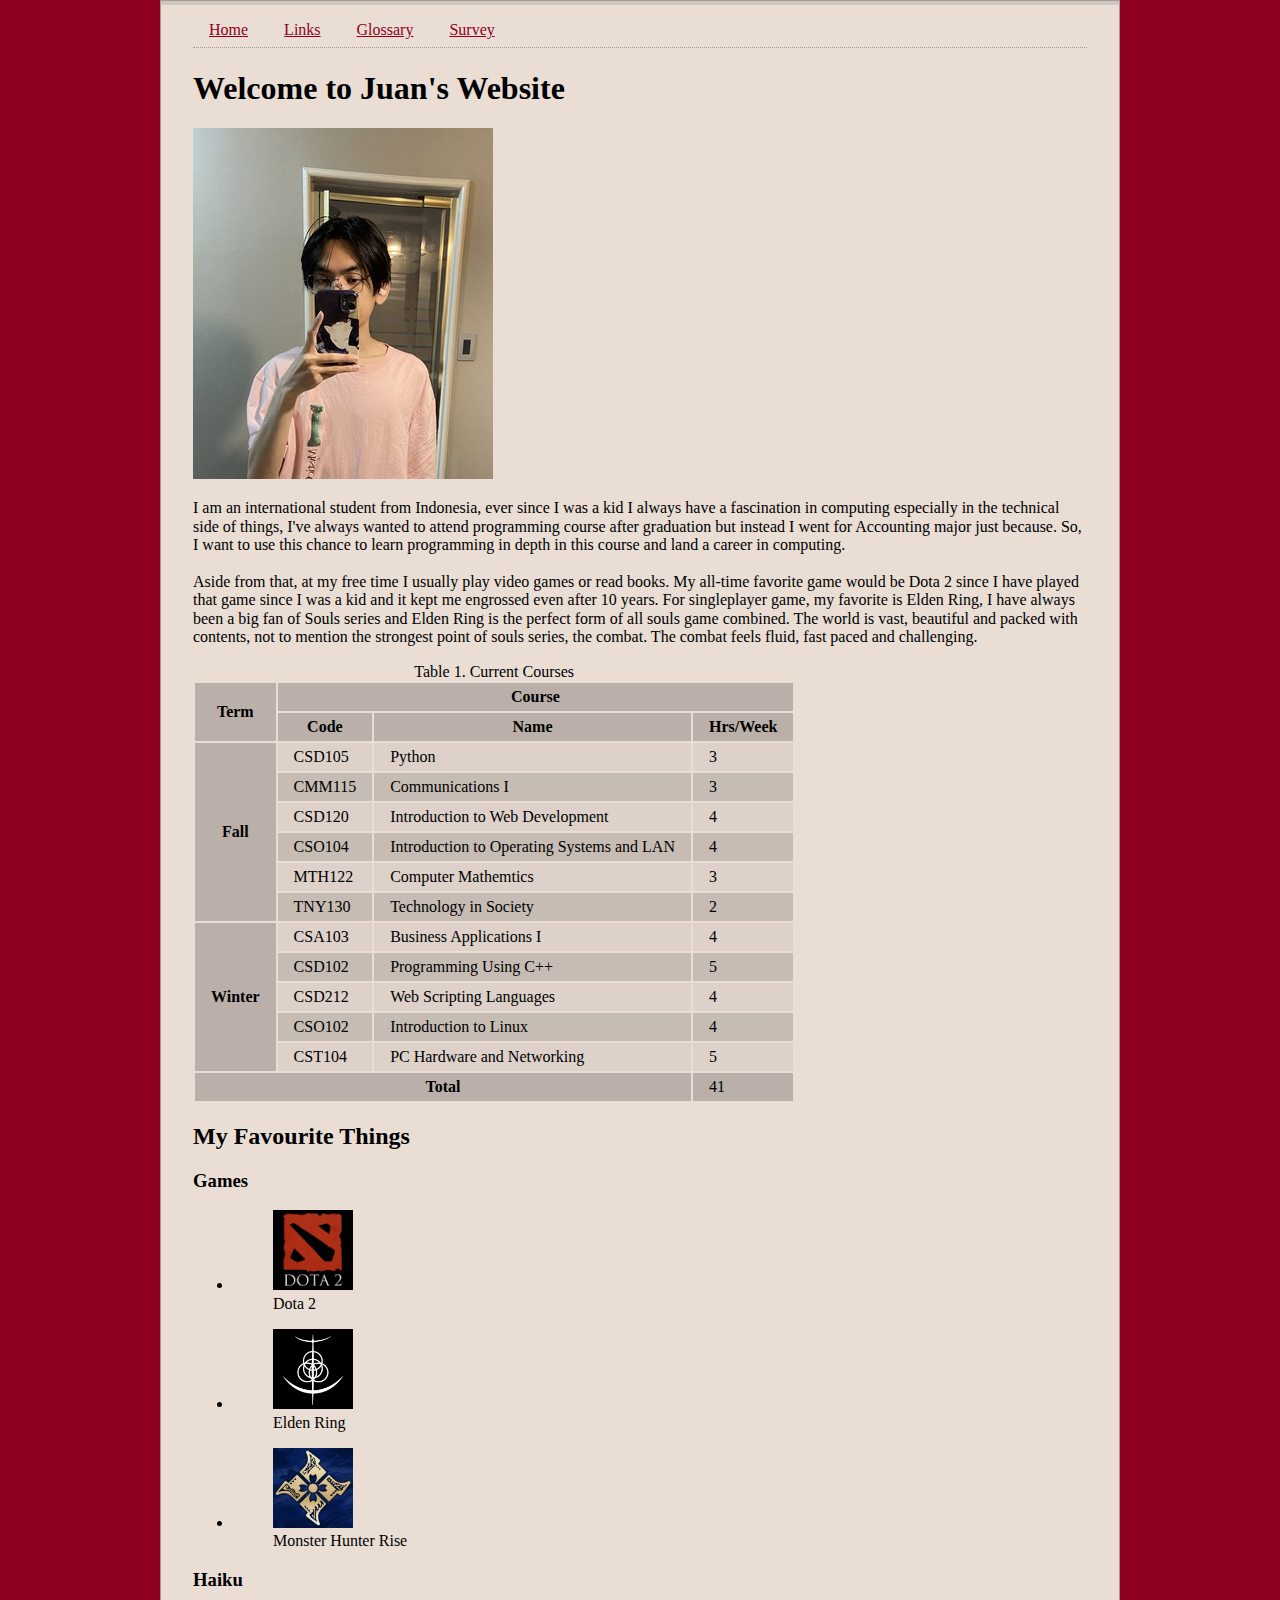
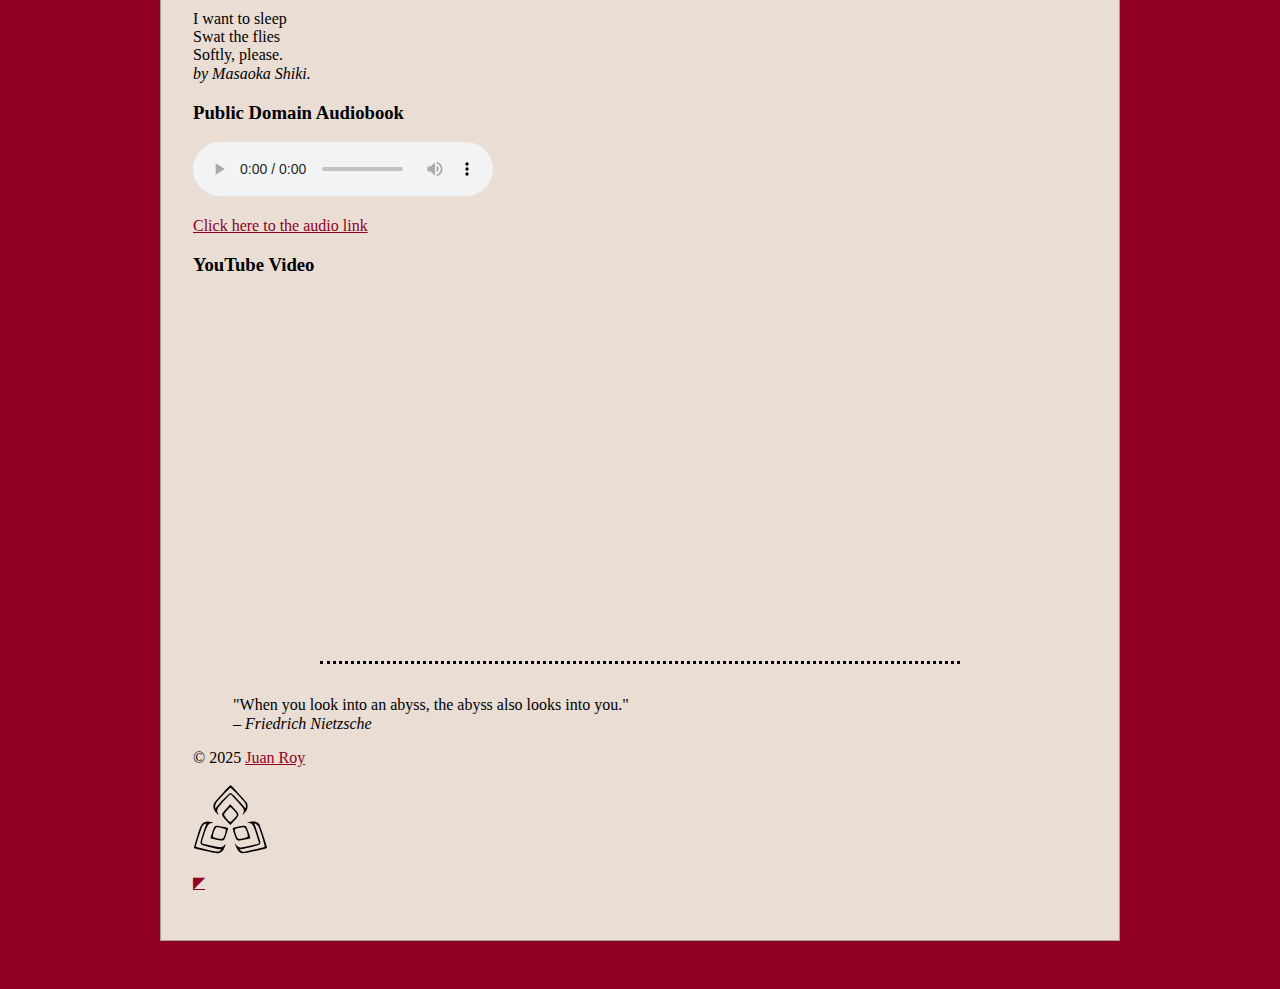
<file: site/index.html>
<!DOCTYPE html>
<html lang="en">

<head>
    <meta charset="utf-8">
    <meta name="author" content="Juan Roy">
    <title>CSD112</title>
    <link rel="icon" type="image/x-icon" href="assets/Lab-2/favicon.ico">
    <link href="styles/normalize.css" rel="stylesheet">
    <link href="styles/main.css" rel="stylesheet">
    <link href="https://fonts.googleapis.com/css2?family=Montserrat:ital,wght@0,100..900;1,100..900&display=swap"
        rel="stylesheet">
</head>

<body>
    <div class="width-wrap">
        <header id="top">
            <nav>
                <ul>
                    <li><a href="index.html">Home</a></li>
                    <li><a href="links.html">Links</a></li>
                    <li><a href="glossary.html">Glossary</a></li>
                    <li><a href="survey.html">Survey</a></li>
                </ul>
            </nav>
        </header>
        <main>
            <h1>Welcome to Juan's Website</h1>
            <a target="_blank" href="assets/Lab-3/Self-potrait.jpg">
                <img src="assets/Lab-3/Self-potrait_400.jpg" sizes="(max-width:500px) 150px, 300px" srcset="assets/Lab-3/Self-potrait_300.jpg 300w, 
                assets/Lab-3/Self-potrait_400.jpg 400w, 
                assets/Lab-3/Self-potrait_600.jpg 600w" alt="Self-potrait">
            </a>

            <p>I am an international student from Indonesia, ever since I was a kid I always have a fascination in
                computing especially
                in the technical side of things, I've always wanted to attend programming course after graduation but
                instead I went for
                Accounting major just because. So, I want to use this chance to learn programming in depth in this
                course and land a career
                in computing.<br>
                <br>
                Aside from that, at my free time I usually play video games or read books. My all-time favorite game
                would be Dota 2 since I
                have played that game since I was a kid and it kept me engrossed even after 10 years. For singleplayer
                game, my favorite is
                Elden Ring, I have always been a big fan of Souls series and Elden Ring is the perfect form of all souls
                game combined.
                The world is vast, beautiful and packed with contents, not to mention the strongest point of souls
                series, the combat.
                The combat feels fluid, fast paced and challenging.
            </p>
            <div id="making-a-table">
                <table>
                    <caption>Table 1. Current Courses</caption>
                    <thead>
                        <tr>
                            <th rowspan="2" scope="col">Term</th>
                            <th colspan="3" scope="col">Course</th>
                        </tr>
                        <tr>
                            <th scope="col">Code</th>
                            <th scope="col">Name</th>
                            <th scope="col">Hrs/Week</th>
                        </tr>
                    </thead>
                    <tbody>
                        <tr>
                            <th rowspan="6" scope="row">Fall</th>
                            <td>CSD105</td>
                            <td>Python</td>
                            <td>3</td>
                        </tr>
                        <tr>
                            <td>CMM115</td>
                            <td>Communications I</td>
                            <td>3</td>
                        </tr>
                        <tr>
                            <td>CSD120</td>
                            <td>Introduction to Web Development</td>
                            <td>4</td>
                        </tr>
                        <tr>
                            <td>CSO104</td>
                            <td>Introduction to Operating Systems and LAN</td>
                            <td>4</td>
                        </tr>
                        <tr>
                            <td>MTH122</td>
                            <td>Computer Mathemtics</td>
                            <td>3</td>
                        </tr>
                        <tr>
                            <td>TNY130</td>
                            <td>Technology in Society</td>
                            <td>2</td>
                        </tr>
                        <tr>
                            <th rowspan="5" scope="row">Winter</th>
                            <td>CSA103</td>
                            <td>Business Applications I</td>
                            <td>4</td>
                        </tr>
                        <tr>
                            <td>CSD102</td>
                            <td>Programming Using C++</td>
                            <td>5</td>
                        </tr>
                        <tr>
                            <td>CSD212</td>
                            <td>Web Scripting Languages</td>
                            <td>4</td>
                        </tr>
                        <tr>
                            <td>CSO102</td>
                            <td>Introduction to Linux</td>
                            <td>4</td>
                        </tr>
                        <tr>
                            <td>CST104</td>
                            <td>PC Hardware and Networking</td>
                            <td>5</td>
                        </tr>
                    </tbody>
                    <tfoot>
                        <tr>
                            <th colspan="3" scope="row">Total</th>
                            <td>41</td>
                        </tr>
                    </tfoot>
                </table>
            </div>
            <h2>My Favourite Things</h2>
            <h3>Games</h3>
            <ul>
                <li>
                    <figure>
                        <a target="_blank" href="https://www.dota2.com/home"><img src="assets/Lab-2/dotalogo.jpg"
                                alt="Dota 2 Logo" width="80"></a>
                        <figcaption>Dota 2</figcaption>
                    </figure>
                </li>
                <li>
                    <figure>
                        <a target="_blank" href="https://en.bandainamcoent.eu/elden-ring/elden-ring"><img
                                src="assets/Lab-2/erlogo.png" alt="Elden Ring Logo" width="80"></a>
                        <figcaption>Elden Ring</figcaption>
                    </figure>
                </li>
                <li>
                    <figure>
                        <a target="_blank" href="https://www.monsterhunter.com/rise/us/"><img
                                src="assets/Lab-2/mhrlogo.jpg" alt="Monster Hunter Rise Logo" width="80"></a>
                        <figcaption>Monster Hunter Rise</figcaption>
                    </figure>
                </li>
            </ul>
            <h3>Haiku</h3>
            <p>
                I want to sleep<br>
                Swat the flies<br>
                Softly, please.<br>
                <cite>by <span class="author">Masaoka Shiki.</span></cite>
            </p>
            <h3>Public Domain Audiobook</h3>
            <audio controls>
                <source
                    src="https://ia600307.us.archive.org/19/items/asongofautumn_2412.poem_librivox/songofautumn_clough_ar_64kb.mp3"
                    type="audio/mp3">
                <p>Use the link below if your browser doesn't support audio player</p>
            </audio>
            <p><a
                    href="https://ia800307.us.archive.org/19/items/asongofautumn_2412.poem_librivox/songofautumn_clough_ar_64kb.mp3">Click
                    here to the audio link</a></p>
            <h3>YouTube Video</h3>
            <iframe width="560" height="315" src="https://www.youtube.com/embed/zgXgkpu7pkg?si=eiGMAyhQZTMLk8VU"
                title="YouTube video player" frameborder="0"
                allow="accelerometer; autoplay; clipboard-write; encrypted-media; gyroscope; picture-in-picture; web-share"
                referrerpolicy="strict-origin-when-cross-origin" allowfullscreen></iframe>
        </main>
        <footer>
            <hr>
            <blockquote>
                "When you look into an abyss, the abyss also looks into you."<br>
                <cite><span class="author">&ndash; Friedrich Nietzsche</span></cite>
            </blockquote>
            <p>&copy; 2025 <a href="mailto:24032090@saultcollege.ca?subject=Message%20from%20CSD112%20Website">Juan
                    Roy</a>
            </p>
            <picture>
                <source srcset="assets/Lab-3/sc-logo/sc-logo.svg" type="image/svg+xml">
                <img src="assets/Lab-3/sc-logo/sc-logo.png" width="75"
                    srcset="assets/Lab-3/sc-logo/sc-logo.png, assets/Lab-3/sc-logo/sc-logo_105.png 2x, assets/Lab-3/sc-logo/sc-logo_140.png 3x"
                    alt="Sault College Logo">
            </picture>
        </footer>
        <p><a href="#top" title="Back to Top">◤</a></p>
    </div>
</body>
<!--Found me!-->

</html>
</file>
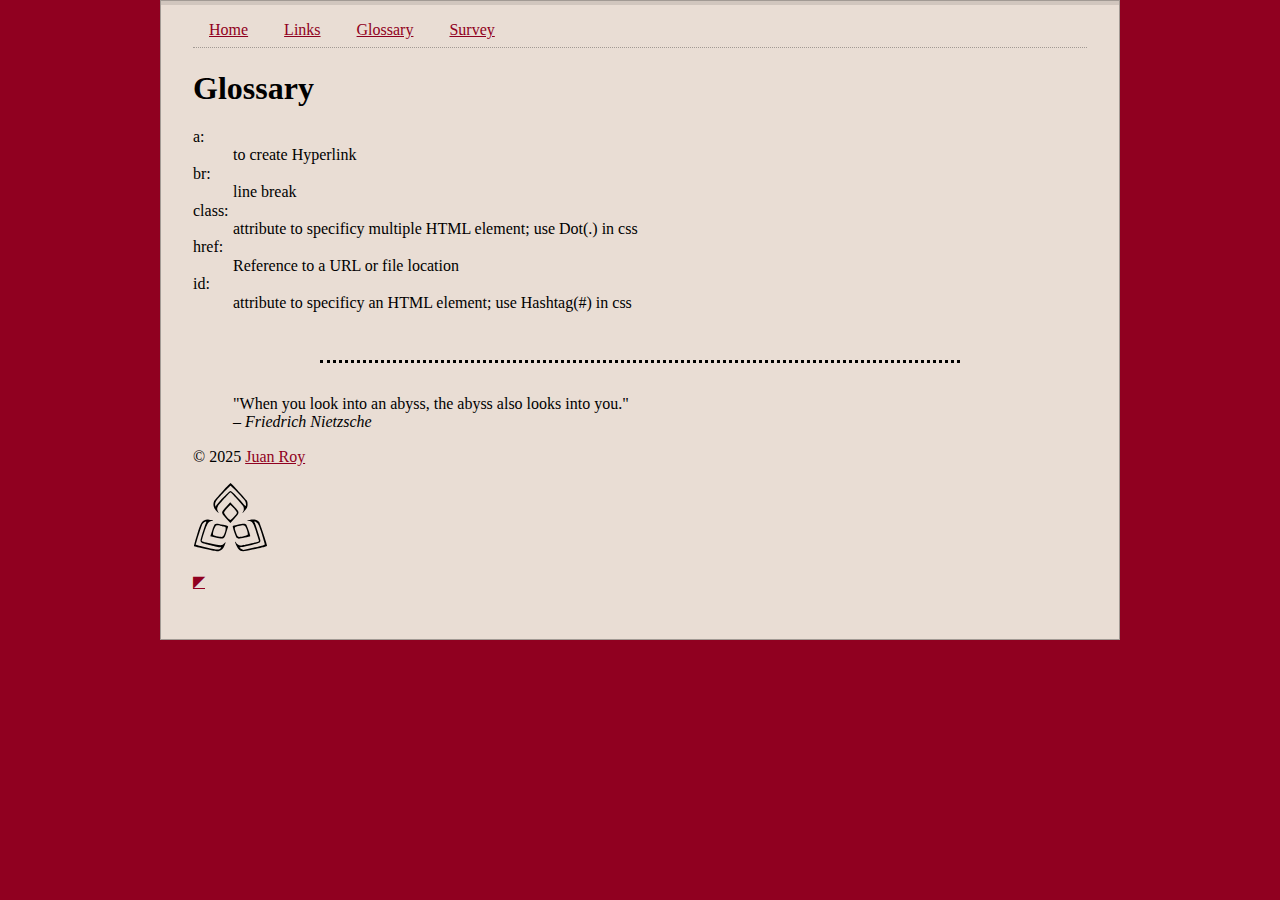
<file: site/glossary.html>
<!DOCTYPE html>
<html lang="en">

<head>
    <meta charset="utf-8">
    <meta name="author" content="Juan Roy">
    <title>CSD112</title>
    <link rel="icon" type="image/x-icon" href="assets/Lab-2/favicon.ico">
    <link href="styles/normalize.css" rel="stylesheet">
    <link href="styles/main.css" rel="stylesheet">
    <link href="https://fonts.googleapis.com/css2?family=Montserrat:ital,wght@0,100..900;1,100..900&display=swap"
        rel="stylesheet">
</head>

<body>
    <div class="width-wrap">
        <header id="top">
            <nav>
                <ul>
                    <li><a href="index.html">Home</a></li>
                    <li><a href="links.html">Links</a></li>
                    <li><a href="glossary.html">Glossary</a></li>
                    <li><a href="survey.html">Survey</a></li>
                </ul>
            </nav>
        </header>
        <main>
            <h1>Glossary</h1>
            <dl>
                <dt>a</dt>
                <dd>to create Hyperlink</dd>
                <dt>br</dt>
                <dd>line break</dd>
                <dt>class</dt>
                <dd>attribute to specificy multiple HTML element; use Dot(.) in css</dd>
                <dt>href</dt>
                <dd> Reference to a URL or file location</dd>
                <dt>id</dt>
                <dd>attribute to specificy an HTML element; use Hashtag(#) in css</dd>
            </dl>
        </main>
        <footer>
            <hr>
            <blockquote>
                "When you look into an abyss, the abyss also looks into you."<br>
                <cite><span class="author">&ndash; Friedrich Nietzsche</span></cite>
            </blockquote>
            <p>&copy; 2025 <a href="mailto:24032090@saultcollege.ca?subject=Message%20from%20CSD112%20Website">Juan
                    Roy</a>
            </p>
            <picture>
                <source srcset="assets/Lab-3/sc-logo/sc-logo.svg" type="image/svg+xml">
                <img src="assets/Lab-3/sc-logo/sc-logo.png" width="75"
                    srcset="assets/Lab-3/sc-logo/sc-logo.png, assets/Lab-3/sc-logo/sc-logo_105.png 2x, assets/Lab-3/sc-logo/sc-logo_140.png 3x"
                    alt="Sault College Logo">
            </picture>
        </footer>
        <p><a href="#top" title="Back to Top">◤</a></p>
    </div>
</body>
<!--Found me!-->

</html>
</file>
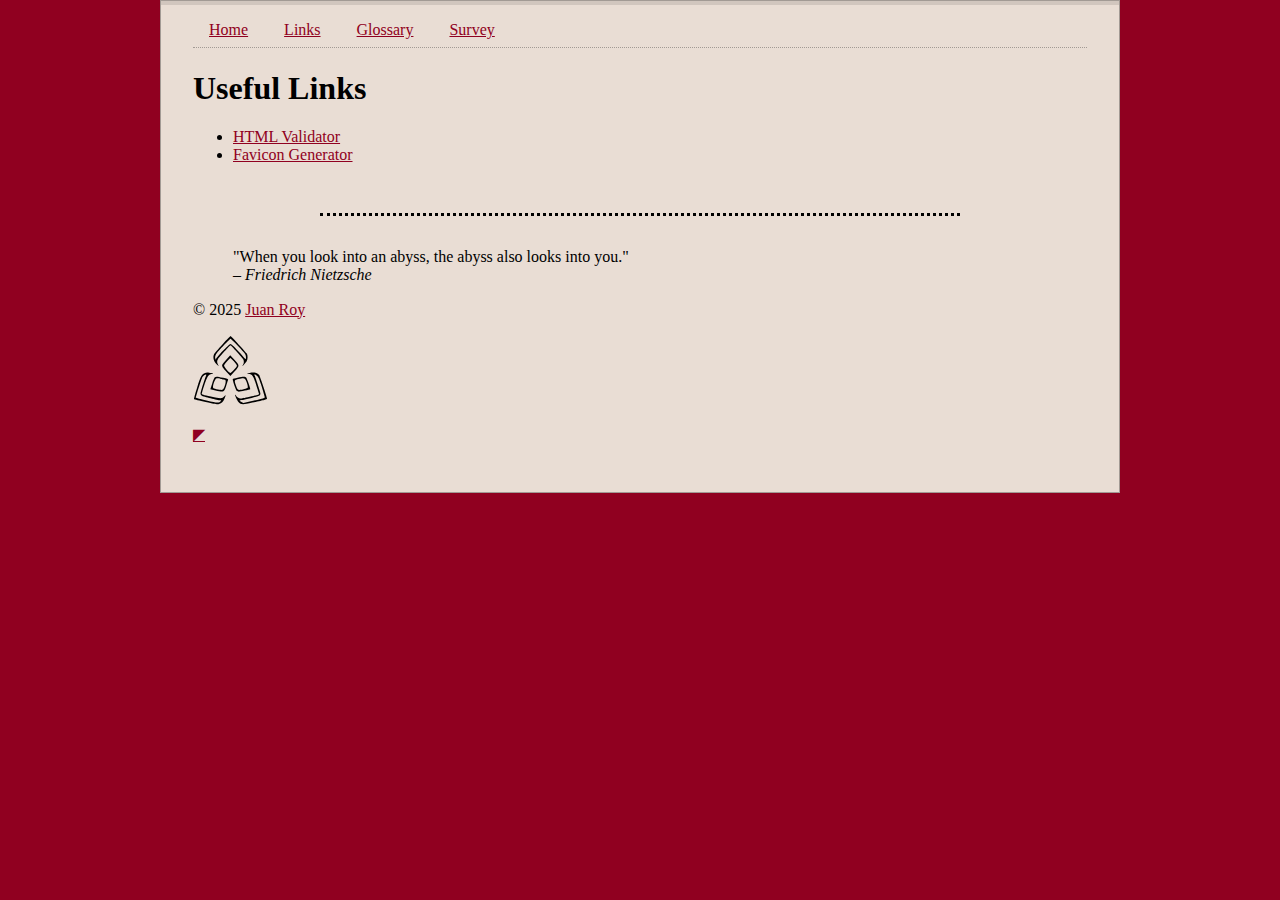
<file: site/links.html>
<!DOCTYPE html>
<html lang="en">

<head>
    <meta charset="utf-8">
    <meta name="author" content="Juan Roy">
    <title>CSD112</title>
    <link rel="icon" type="image/x-icon" href="assets/Lab-2/favicon.ico">
    <link href="styles/normalize.css" rel="stylesheet">
    <link href="styles/main.css" rel="stylesheet">
    <link href="https://fonts.googleapis.com/css2?family=Montserrat:ital,wght@0,100..900;1,100..900&display=swap"
        rel="stylesheet">
</head>

<body>
    <div class="width-wrap">
        <header id="top">
            <nav>
                <ul>
                    <li><a href="index.html">Home</a></li>
                    <li><a href="links.html">Links</a></li>
                    <li><a href="glossary.html">Glossary</a></li>
                    <li><a href="survey.html">Survey</a></li>
                </ul>
            </nav>
        </header>
        <main>
            <h1>Useful Links</h1>
            <ul>
                <li><a title="HTML Validator" target="_blank" href="https://validator.w3.org/nu/">HTML Validator</a>
                </li>
                <li><a title="Favicon Generator" target="_blank" href="https://realfavicongenerator.net/">Favicon
                        Generator</a></li>
            </ul>
        </main>
        <footer>
            <hr>
            <blockquote>
                "When you look into an abyss, the abyss also looks into you."<br>
                <cite><span class="author">&ndash; Friedrich Nietzsche</span></cite>
            </blockquote>
            <p>&copy; 2025 <a href="mailto:24032090@saultcollege.ca?subject=Message%20from%20CSD112%20Website">Juan
                    Roy</a>
            </p>
            <picture>
                <source srcset="assets/Lab-3/sc-logo/sc-logo.svg" type="image/svg+xml">
                <img src="assets/Lab-3/sc-logo/sc-logo.png" width="75"
                    srcset="assets/Lab-3/sc-logo/sc-logo.png, assets/Lab-3/sc-logo/sc-logo_105.png 2x, assets/Lab-3/sc-logo/sc-logo_140.png 3x"
                    alt="Sault College Logo">
            </picture>
        </footer>
        <p><a href="#top" title="Back to Top">◤</a></p>
    </div>
</body>
<!--Found me!-->

</html>
</file>
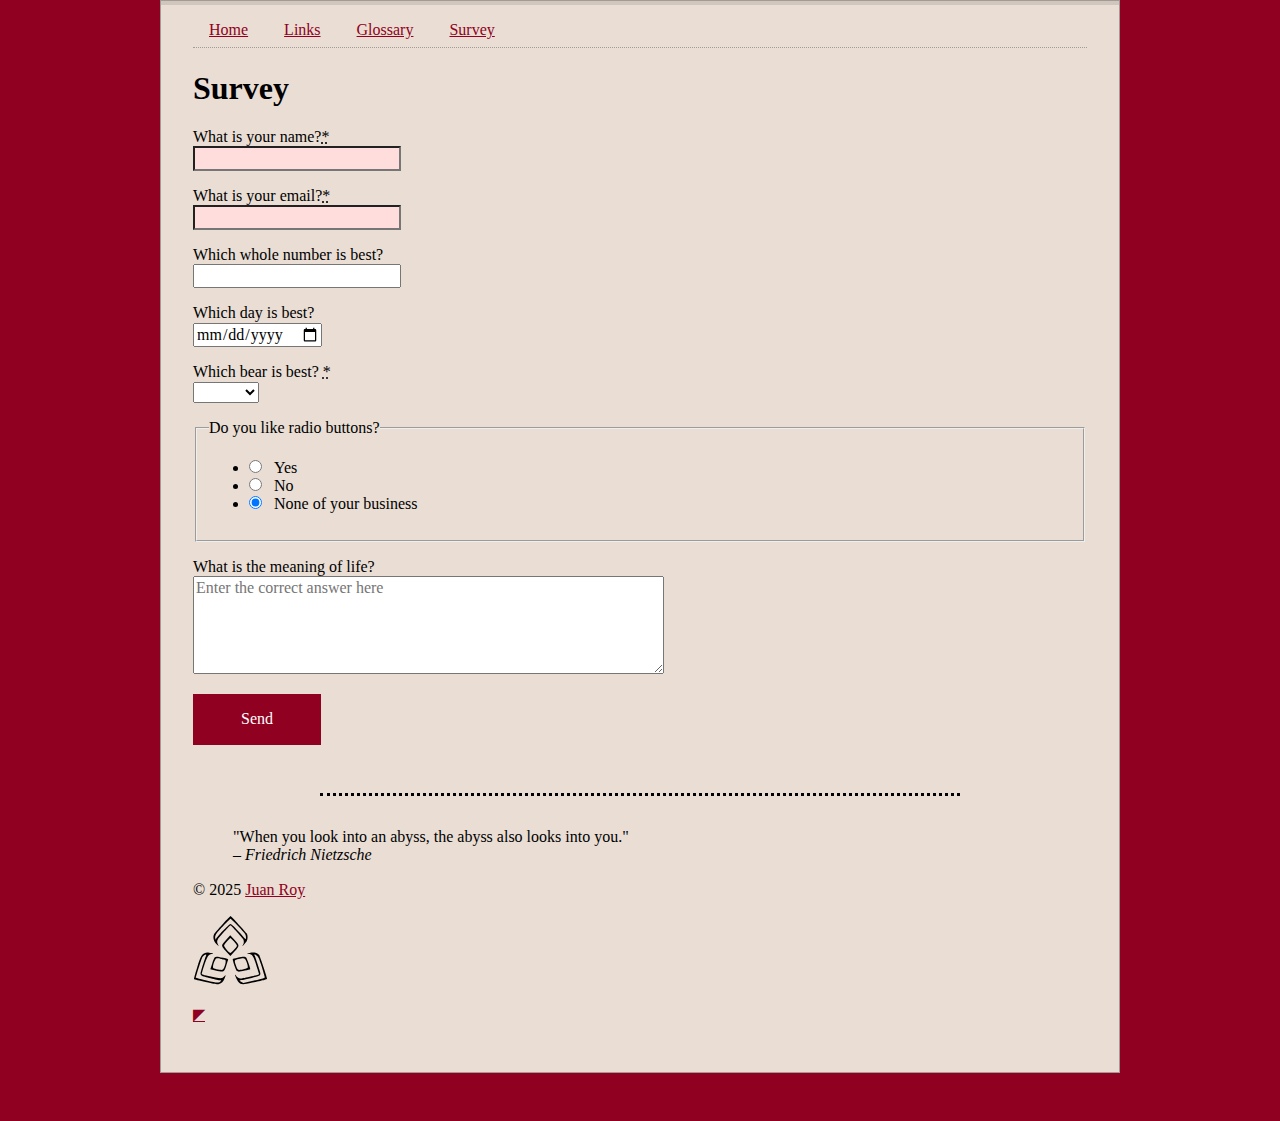
<file: site/survey.html>
<!DOCTYPE html>
<html lang="en">

<head>
    <meta charset="utf-8">
    <meta name="author" content="Juan Roy">
    <title>CSD112</title>
    <link rel="icon" type="image/x-icon" href="assets/Lab-2/favicon.ico">
    <link href="styles/normalize.css" rel="stylesheet">
    <link href="styles/main.css" rel="stylesheet">
    <link href="https://fonts.googleapis.com/css2?family=Montserrat:ital,wght@0,100..900;1,100..900&display=swap"
        rel="stylesheet">
</head>

<body>
    <div class="width-wrap">
        <header id="top">
            <nav>
                <ul>
                    <li><a href="index.html">Home</a></li>
                    <li><a href="links.html">Links</a></li>
                    <li><a href="glossary.html">Glossary</a></li>
                    <li><a href="survey.html">Survey</a></li>
                </ul>
            </nav>
        </header>
        <main>
            <div>
                <h1>Survey</h1>
                <form action="https://formspree.io/f/meoeybng" method="POST">
                    <p>
                        <label for="name_field">What is your name?<abbr title="required">*</abbr></label>
                        <input type="text" id="name_field" name="name_field" required aria-required="true">
                    </p>
                    <p>
                        <label for="email_field">What is your email?<abbr title="required">*</abbr></label>
                        <input type="email" id="email_field" name="email_field" required aria-required="true">
                    </p>
                    <p>
                        <label for="best_whole_number">Which whole number is best?</label>
                        <input type="number" id="best_whole_number" name="best_whole_number" min="1">
                    </p>
                    <p>
                        <label for="best_day">Which day is best?</label>
                        <input type="date" id="best_day" name="best_day">
                    </p>
                    <p>
                        <label for="best_bear">Which bear is best?
                            <abbr title="required">*</abbr></label>
                        <select name="best_bear" id="best_bear" required aria-required="true">
                            <option value="">&nbsp;</option>
                            <option value="Black">Black</option>
                            <option value="Brown">Brown</option>
                            <option value="Care">Care</option>
                            <option value="Panda">Panda</option>
                            <option value="Polar">Polar</option>
                            <option value="Teddy">Teddy</option>
                        </select>
                    </p>
                    <fieldset>
                        <legend>Do you like radio buttons?</legend>
                        <ul>
                            <li><input type="radio" id="enjoys_radio_yes" name="enjoys_radio_buttons" value="yes">
                                <label for="enjoys_radio_yes">Yes</label>
                            </li>
                            <li><input type="radio" id="enjoys_radio_no" name="enjoys_radio_buttons" value="no">
                                <label for="enjoys_radio_no">No</label>
                            </li>
                            <li><input type="radio" id="enjoys_radio_none" name="enjoys_radio_buttons" value="?"
                                    checked>
                                <label for="enjoys_radio_none">None of your business</label>
                            </li>
                        </ul>
                    </fieldset>
                    <p>
                        <label for="life_meaning">What is the meaning of life?</label>
                        <textarea id="life_meaning" name="life_meaning" rows="5" cols="50"
                            placeholder="Enter the correct answer here"></textarea>
                    </p>
                    <button type="submit">Send</button>
                </form>
            </div>
        </main>
        <footer>
            <hr>
            <blockquote>
                "When you look into an abyss, the abyss also looks into you."<br>
                <cite><span class="author">&ndash; Friedrich Nietzsche</span></cite>
            </blockquote>
            <p>&copy; 2025 <a href="mailto:24032090@saultcollege.ca?subject=Message%20from%20CSD112%20Website">Juan
                    Roy</a>
            </p>
            <picture>
                <source srcset="assets/Lab-3/sc-logo/sc-logo.svg" type="image/svg+xml">
                <img src="assets/Lab-3/sc-logo/sc-logo.png" width="75"
                    srcset="assets/Lab-3/sc-logo/sc-logo.png, assets/Lab-3/sc-logo/sc-logo_105.png 2x, assets/Lab-3/sc-logo/sc-logo_140.png 3x"
                    alt="Sault College Logo">
            </picture>
        </footer>
        <p><a href="#top" title="Back to Top">◤</a></p>
    </div>
</body>
<!--Found me!-->

</html>
</file>
<file: site/styles/main.css>
* {
    box-sizing: border-box;
}

.width-wrap {
    margin: 0 auto;
    width: 960px;
    height: auto;
    padding-left: 2em;
    padding-right: 2em;
    padding-bottom: 2em;
    border: 1px solid rgb(0, 0, 0, 0.3);
    margin-bottom: 3em;
    background-color: #E9DDD4;
}

footer hr {
    width: clamp(300px, 50vw, 890px);
    margin-top: 3em;
    margin-bottom: 2em;
    border: transparent;
    border-bottom: 3px dotted rgb(0, 0, 0);
}

dt::after {
    content: ":";

}

body {
    background-color: #900020;
    color: #000000;
}

h1,
h2,
h3 {
    color: #000000;
}

a {
    color: #900020;
}

::selection {
    background-color: burlywood;
}


header {
    border-top: 4px solid rgba(0, 0, 0, 0.1);
    margin: 0 -2em;
}

header nav {
    margin: 0 2em;
    border-bottom: 1px dotted rgba(0, 0, 0, 0.3);
}

header ul {
    margin: 0;
    padding: 0;
}

header ul li {
    display: inline-block;
    margin: 0 1em;
}

header nav a {
    color: #900020;
    display: inline-block;
    padding-top: 1em;
    padding-bottom: 0.5em;
}

nav a:hover {
    display: inline;
    border-top: 4px solid #900020;
}

th,
td {
    padding: 0.3em 1em;
}

thead th,
thead td,
tfoot th,
tfoot td,
tbody th {
    background-color: rgba(0, 0, 0, 0.2);
}

td {
    background-color: rgba(0, 0, 0, 0.05);
}

tbody tr:nth-child(even) td {
    background-color: rgba(0, 0, 0, 0.15);
}

label {
    display: block;
}

input[type="radio"]+label,
input[type="checkbox"]+label {
    display: inline;
    margin-left: 0.5em;
}

[type="submit"] {
    border: none;
    padding: 1em 3em;
    color: white;
    background-color: #900020;
    cursor: pointer;
}

input:invalid {
    background-color: #ffdddd;
}
</file>
